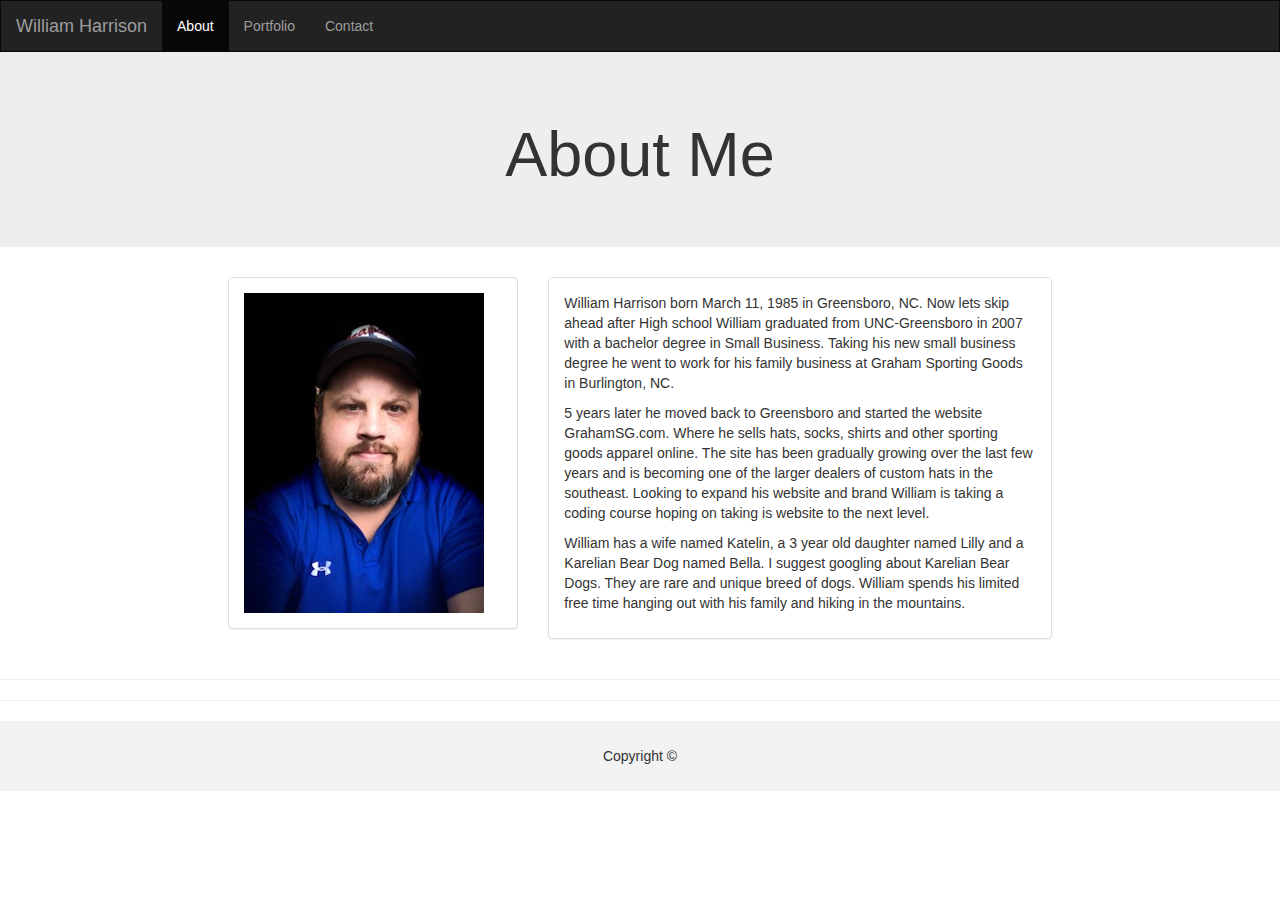
<file: index.html>
<!DOCTYPE html>
<html lang="en">

<head>
    <title>About Me | William Harrison</title>
    <meta charset="utf-8">
    <meta name="viewport" content="width=device-width, initial-scale=1">
    <link rel="stylesheet" href="https://maxcdn.bootstrapcdn.com/bootstrap/3.4.0/css/bootstrap.min.css">
    <script src="https://ajax.googleapis.com/ajax/libs/jquery/3.3.1/jquery.min.js"></script>
    <script src="https://maxcdn.bootstrapcdn.com/bootstrap/3.4.0/js/bootstrap.min.js"></script>
    <!-- <link rel="stylesheet" href="assets/css/style.css"> -->
    <style>
        /* Remove the navbar's default margin-bottom and rounded borders */ 
 .navbar {
    margin-bottom: 0;
    border-radius: 0;
  }
  
  /* Add a gray background color and some padding to the footer */
  footer {
    background-color: #f2f2f2;
    padding: 25px;
  }

  .words{
      font-size: 24px;
     
  }
  </style>
</head>

<body>

    <nav class="navbar navbar-inverse">
        <div class="container-fluid">
            <div class="navbar-header">
                <button type="button" class="navbar-toggle" data-toggle="collapse" data-target="#myNavbar">
                    <span class="icon-bar"></span>
                    <span class="icon-bar"></span>
                    <span class="icon-bar"></span>
                </button>
                <a class="navbar-brand" href="index.html">William Harrison</a>
            </div>
            <div class="collapse navbar-collapse" id="myNavbar">
                <ul class="nav navbar-nav">
                    <li class="active"><a href="index.html">About</a></li>
                    <li><a href="portfolio.html">Portfolio</a></li>
                    <li><a href="contact.html">Contact</a></li>
                </ul>
            </div>
        </div>
    </nav>
    <div class="jumbotron">
        <div class="container text-center">
            <!-- <h1>William Harrison</h1> -->
            <h1>About Me</h1>
        </div>
    </div>
    <div class="container-fluid bg-3">
        <div class="row">
            <div class ="col-lg-2">

            </div>
            <div class="col-lg-3">
                    <div class="panel panel-default">
                            <div class="panel-body">
                <div id="me">
                    <img src="assets/images/alex.jpg" alt="William Harrison" />
                </div>
                </div>
                </div>
            </div>
            <div class="col-lg-5">
                    <div class="panel panel-default">
                            <div class="panel-body">
                <p id="main-content">
                      William Harrison born March 11, 1985 in Greensboro, NC. Now lets skip ahead after High school
                    William
                    graduated from UNC-Greensboro in 2007 with a bachelor degree in Small Business. Taking his new
                    small
                    business degree he went to work for his family business at Graham Sporting Goods in Burlington, NC.
                </p>
                <p>   5 years later he moved back to Greensboro and started the website GrahamSG.com. Where he sells
                    hats,
                    socks, shirts and other sporting goods apparel online. The site has been gradually growing over the
                    last few years and is becoming one of the larger dealers of custom hats in the southeast. Looking
                    to
                    expand his website and brand William is taking a coding course hoping on taking is website to the
                    next
                    level.
                </p>
                <!-- <p>What does William enjoy doing in his free time?</p> -->
                <p>   William has a wife named Katelin, a 3 year old daughter named Lilly and a Karelian Bear Dog named
                    Bella. I suggest googling about Karelian Bear Dogs. They are rare and unique breed of dogs. William
                    spends his limited free time hanging out with his family and hiking in the mountains. </p>
                </div>
                </div>
            </div>
            <div class ="col-lg-2">
                
                </div>
        </div>
    </div>
<hr>
<hr>
    <footer class="container-fluid text-center">
        Copyright &copy;
    </footer>

</body>

</html>
</file>
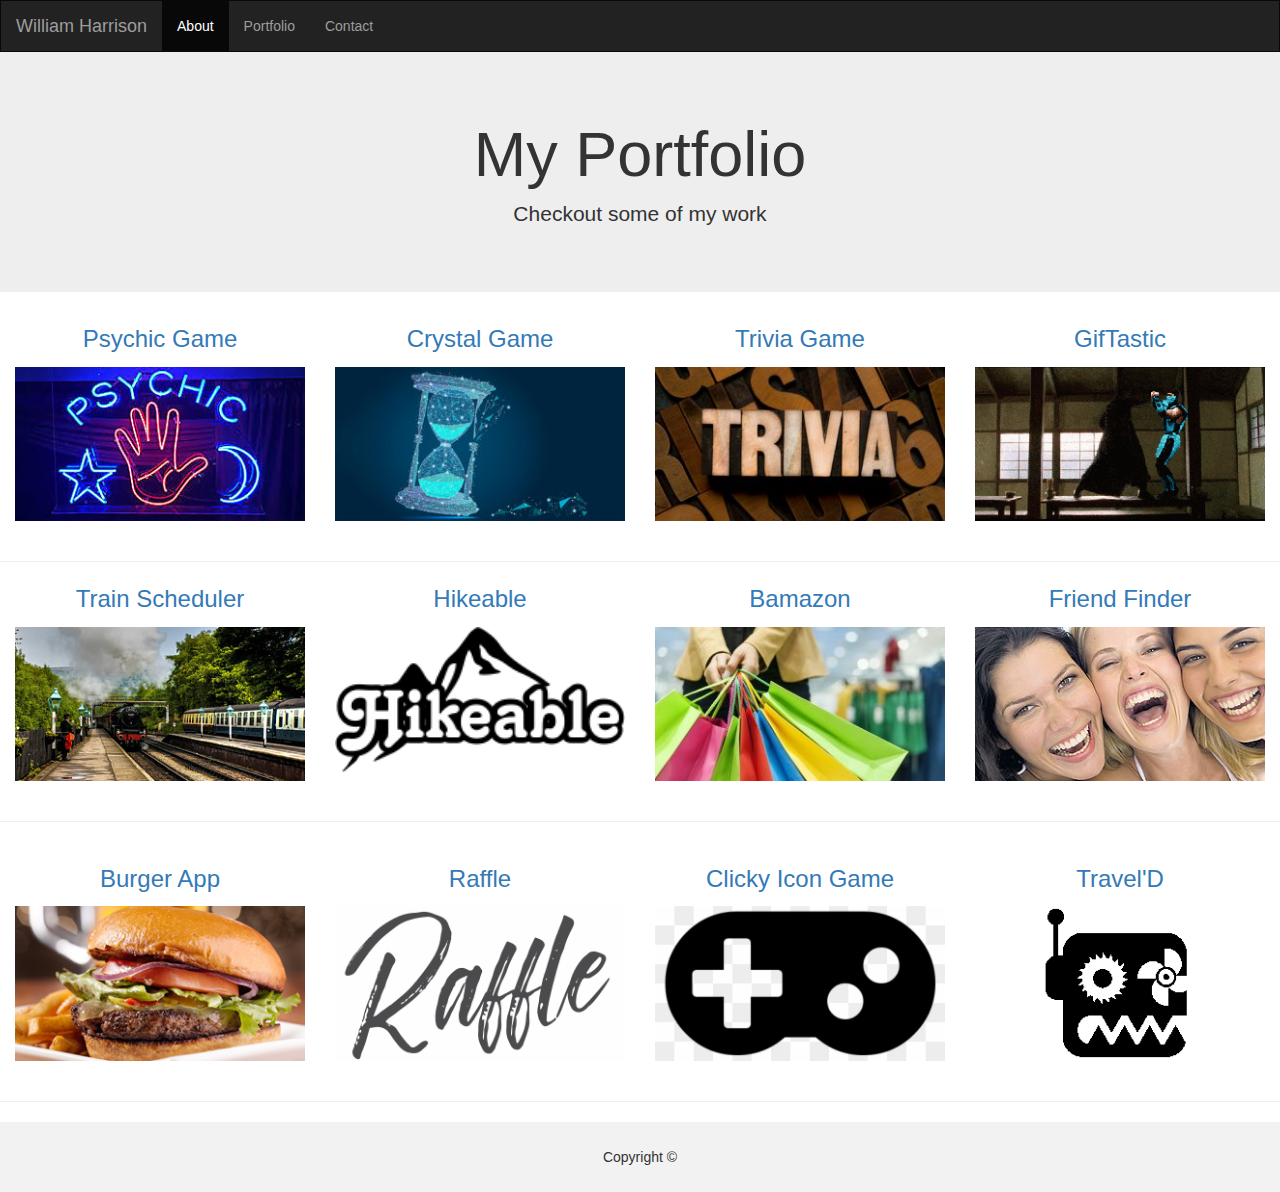
<file: portfolio.html>
<!DOCTYPE html>
<html lang="en">
<head>
  <title>Portfolio | William Harrison</title>
  <meta charset="utf-8">
  <meta name="viewport" content="width=device-width, initial-scale=1">
  <link rel="stylesheet" href="https://maxcdn.bootstrapcdn.com/bootstrap/3.4.0/css/bootstrap.min.css">
  <script src="https://ajax.googleapis.com/ajax/libs/jquery/3.3.1/jquery.min.js"></script>
  <script src="https://maxcdn.bootstrapcdn.com/bootstrap/3.4.0/js/bootstrap.min.js"></script>
  <!-- <link rel="stylesheet" href="assets/css/style.css"> -->
  <style>
   /* Remove the navbar's default margin-bottom and rounded borders */ 
 .navbar {
    margin-bottom: 0;
    border-radius: 0;
  }
  
  /* Add a gray background color and some padding to the footer */
  footer {
    background-color: #f2f2f2;
    padding: 25px;
  }

  .words{
      font-size: 24px;
     
  }
  </style>
</head>
<body>

<nav class="navbar navbar-inverse">
  <div class="container-fluid">
    <div class="navbar-header">
      <button type="button" class="navbar-toggle" data-toggle="collapse" data-target="#myNavbar">
        <span class="icon-bar"></span>
        <span class="icon-bar"></span>
        <span class="icon-bar"></span>                        
      </button>
      <a class="navbar-brand" href="index.html">William Harrison</a>
    </div>
    <div class="collapse navbar-collapse" id="myNavbar">
      <ul class="nav navbar-nav">
        <li class="active"><a href="index.html">About</a></li>
        <li><a href="portfolio.html">Portfolio</a></li>
        <li><a href="contact.html">Contact</a></li>
      </ul>
    </div>
  </div>
</nav>
<div class="jumbotron">
  <div class="container text-center">
    <h1>My Portfolio</h1>      
    <p>Checkout some of my work</p>
  </div>
</div>
<div class="container-fluid bg-3 text-center">    
  <div class="row">
    <div class="col-sm-3">
      <p class="words"><a href="https://waharrison.github.io/Psychic-Game/">Psychic Game</p>
      <img src="assets/images/$_35.JPG" class="img-responsive" style="width:100%" alt="Image"></a>
    </div>
    <div class="col-sm-3"> 
      <p class="words"><a href="https://waharrison.github.io/unit-4-game/">Crystal Game</p>
      <img src="assets/images/newimage3.jpg" class="img-responsive" style="width:100%" alt="Image"></a>
    </div>
    <div class="col-sm-3"> 
      <p class="words"><a href="https://waharrison.github.io/trivia-game/">Trivia Game</p>
      <img src="assets/images/newimage4.jpg" class="img-responsive" style="width:100%" alt="Image"></a>
    </div>
    <div class="col-sm-3">
      <p class="words"><a href="https://waharrison.github.io/GifTastic/">GifTastic</p>
      <img src="assets/images/newimage1.gif" class="img-responsive" style="width:100%" alt="Image"></a>
    </div>
  </div>
</div><br>
<hr>
<div class="container-fluid bg-3 text-center">    
  <div class="row">
    <div class="col-sm-3">
      <p class="words"><a href="https://waharrison.github.io/Train-Scheduler/">Train Scheduler</p>
      <img src="assets/images/newimage5.jpg" class="img-responsive" style="width:100%" alt="Image"></a>
    </div>
    <div class="col-sm-3"> 
      <p class="words"><a href="https://mwh1717.github.io/outdoor-application/">Hikeable</p>
      <img src="assets/images/logo7.png" class="img-responsive" style="width:100%" alt="Image"></a>
    </div>
    <div class="col-sm-3"> 
      <p class="words"><a href="https://github.com/Waharrison/bamazon">Bamazon</p>
      <img src="assets/images/newimage6.jpg" class="img-responsive" style="width:100%" alt="Image"></a>
    </div>
    <div class="col-sm-3">
      <p class="words"><a href="https://peaceful-waters-75848.herokuapp.com/">Friend Finder</p>
      <img src="assets/images/newimage7.jpg" class="img-responsive" style="width:100%" alt="Image"></a>
    </div>
  </div>
</div><br>
<hr><br>
<div class="container-fluid bg-3 text-center">    
    <div class="row">
      <div class="col-sm-3">
        <p class="words"><a href="https://salty-shelf-44703.herokuapp.com/index">Burger App</p>
        <img src="assets/images/newimage8.jpg" class="img-responsive" style="width:100%" alt="Image"></a>
      </div>
      <div class="col-sm-3"> 
        <p class="words"><a href="https://open-active1.herokuapp.com/">Raffle</p>
        <img src="assets/images/raffle.png" class="img-responsive" style="width:100%" alt="Image"></a>
      </div>
      <div class="col-sm-3"> 
        <p class="words"><a href="https://gentle-brushlands-86702.herokuapp.com/">Clicky Icon Game</p>
        <img src="assets/images/clicky.png" class="img-responsive" style="width:100%" alt="Image"></a>
      </div>
      <div class="col-sm-3">
        <p class="words"><a href="https://trvld.herokuapp.com">Travel'D</p>
        <img src="assets/images/bot.png" class="img-responsive" style="width:100%" alt="Image"></a>
      </div>
    </div>
  </div><br>
  <hr>

<footer class="container-fluid text-center">
    Copyright &copy;
</footer>

</body>
</html>
</file>
<file: assets/css/style.css>
/* foundtaion css */
 




* {
    box-sizing: border-box;
  }

body {
    background: url(../images/grunge_wall.png);
    font-family: 'Arial', 'Helvetica Neue', Helvetica, sans-serif;
    color: #777777;
    overflow: auto;
}

h1 {
    font-family: 'Georgia', Times, Times New Roman, serif;

}

h2 {
    font-family: 'Georgia', Times, Times New Roman, serif;
}

header {
    background-color: white;
    border-bottom: 5px Solid;
    border-color: #cccccc;
    margin-bottom: 30px;
    margin: 0 auto;
    padding-top: 0;
}

nav {
    float: right;
    width: 350px;
    margin-top: 30px;
    text-align: center;
    position: relative;
    top: 30px;
}


nav ul li {
    display: inline;
}

nav a {
    color: #777777;
    border-right: 2px solid #cccccc;
    padding: 5px 15px;
    text-decoration: none;
}
.wrap {
    width: 960px;
    margin: 0 auto;
    background-color: white; 
}

header h1 {
    background: #4aaaa5;
    color: white;
    display: inline-block;
    padding: 20px;
    font-size: 30px;
    position: relative;
    top: 20px;
}

h2 {
    padding: 20px;
    border-bottom: 2px solid #cccccc;
    color: #4aaaa5;
    margin: 0 auto;
  
}

#aboutme{
    background: white;
    padding: 10px 20px 20px 20px;
    font-size:16px;
    line-height: 20px;
    margin-bottom: 10px; 
    overflow: auto;
    border-color: #dddddd;
    border: 2px solid;
}

#me {
    float:left;
    margin:0 15 15 0;
    border: 10px solid white;
}

#main-content {
   border: 5px solid white;

}

footer {
    background: #666666;
    border-top: 8px solid #4aaaa5;
    overflow: auto;
    text-align: center;
    color: white;
    padding: 20px;
    font-size: 14px;

}

input {
    width: 100%;
}

.clearfix {
    display: block;
    clear: both;

}
textarea {
    width: 100%;
}


.portfolio {
    height: 740px
}

.box-1 {
    float: left;
    position: relative;
}

.demo1{
    background: #4aaaa5;
    Color: White;
    padding: 20px;
    font-size: 18px;
    text-align: center;
    position: relative;
    bottom: 100px;
    font-weight: bold;
    text-decoration: none;
}

.box-2 {
    float: left;
    position: relative;
    left: 25px;
}

.demo2{
    background: #4aaaa5;
    Color: White;
    padding: 20px;
    font-size: 18px;
    text-align: center;
    position: relative;
    bottom: 100px;
    font-weight: bold;
}


.box-3 {
    float: left;
    position: relative;
    top: 225px;
    right: 600px;
}

.demo3{
    background: #4aaaa5;
    Color: White;
    padding: 20px;
    font-size: 18px;
    text-align: center;
    position: relative;
    bottom: 100px;
    font-weight: bold;
}

.box-4 {
    float: left;
    position: relative;
    bottom: 75px;
    left: 325px  
}

.demo4{
    background: #4aaaa5;
    Color: White;
    padding: 20px;
    font-size: 18px;
    text-align: center;
    position: relative;
    bottom: 100px;
    font-weight: bold;
}

.box-5 {
    float: left;
    position: relative;
    top: 150px;
    right: 300px;  
}

.demo5{
    background: #4aaaa5;
    Color: White;
    padding: 20px;
    font-size: 18px;
    text-align: center;
    position: relative;
    bottom: 100px;
    font-weight: bold;
}

button:hover {
    color: red;
}
 

.hikeable {
    float: left;
    position: relative;
    bottom: -200px;
    left: -225px  
}
</file>
